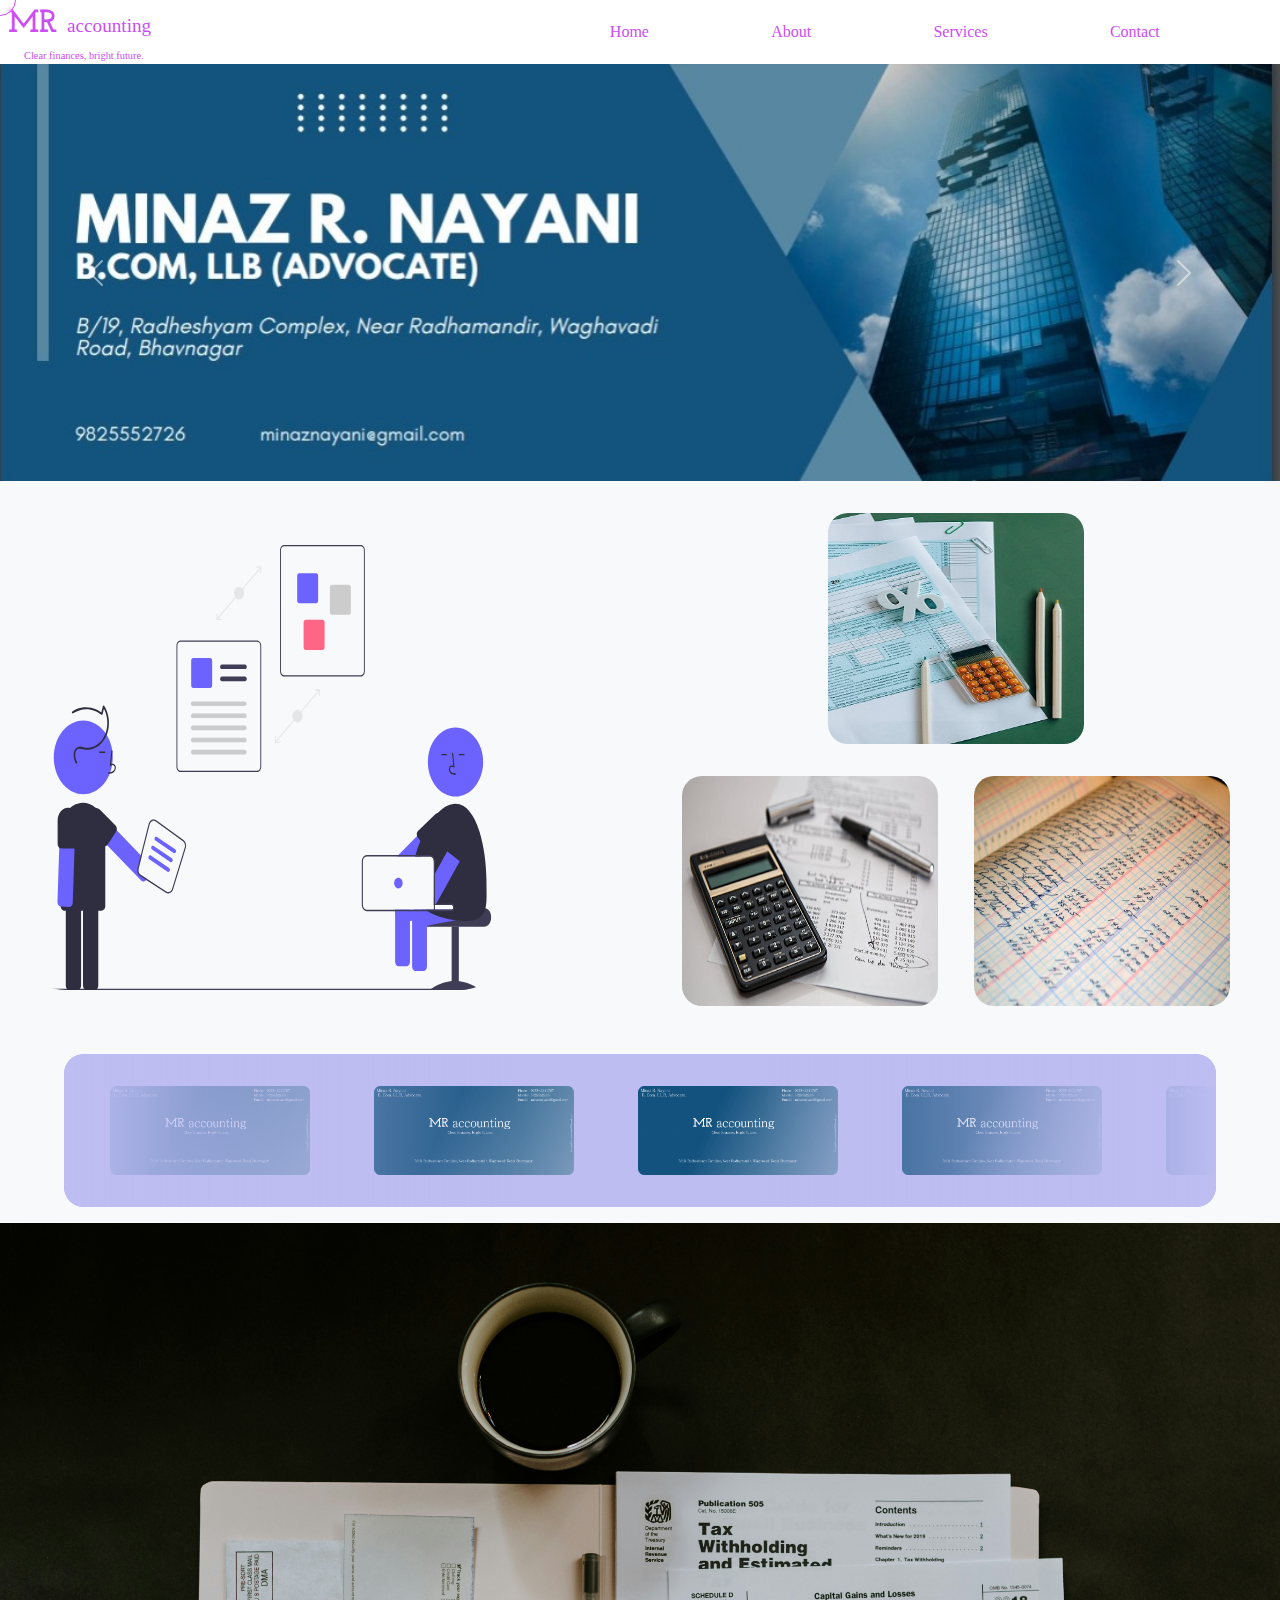
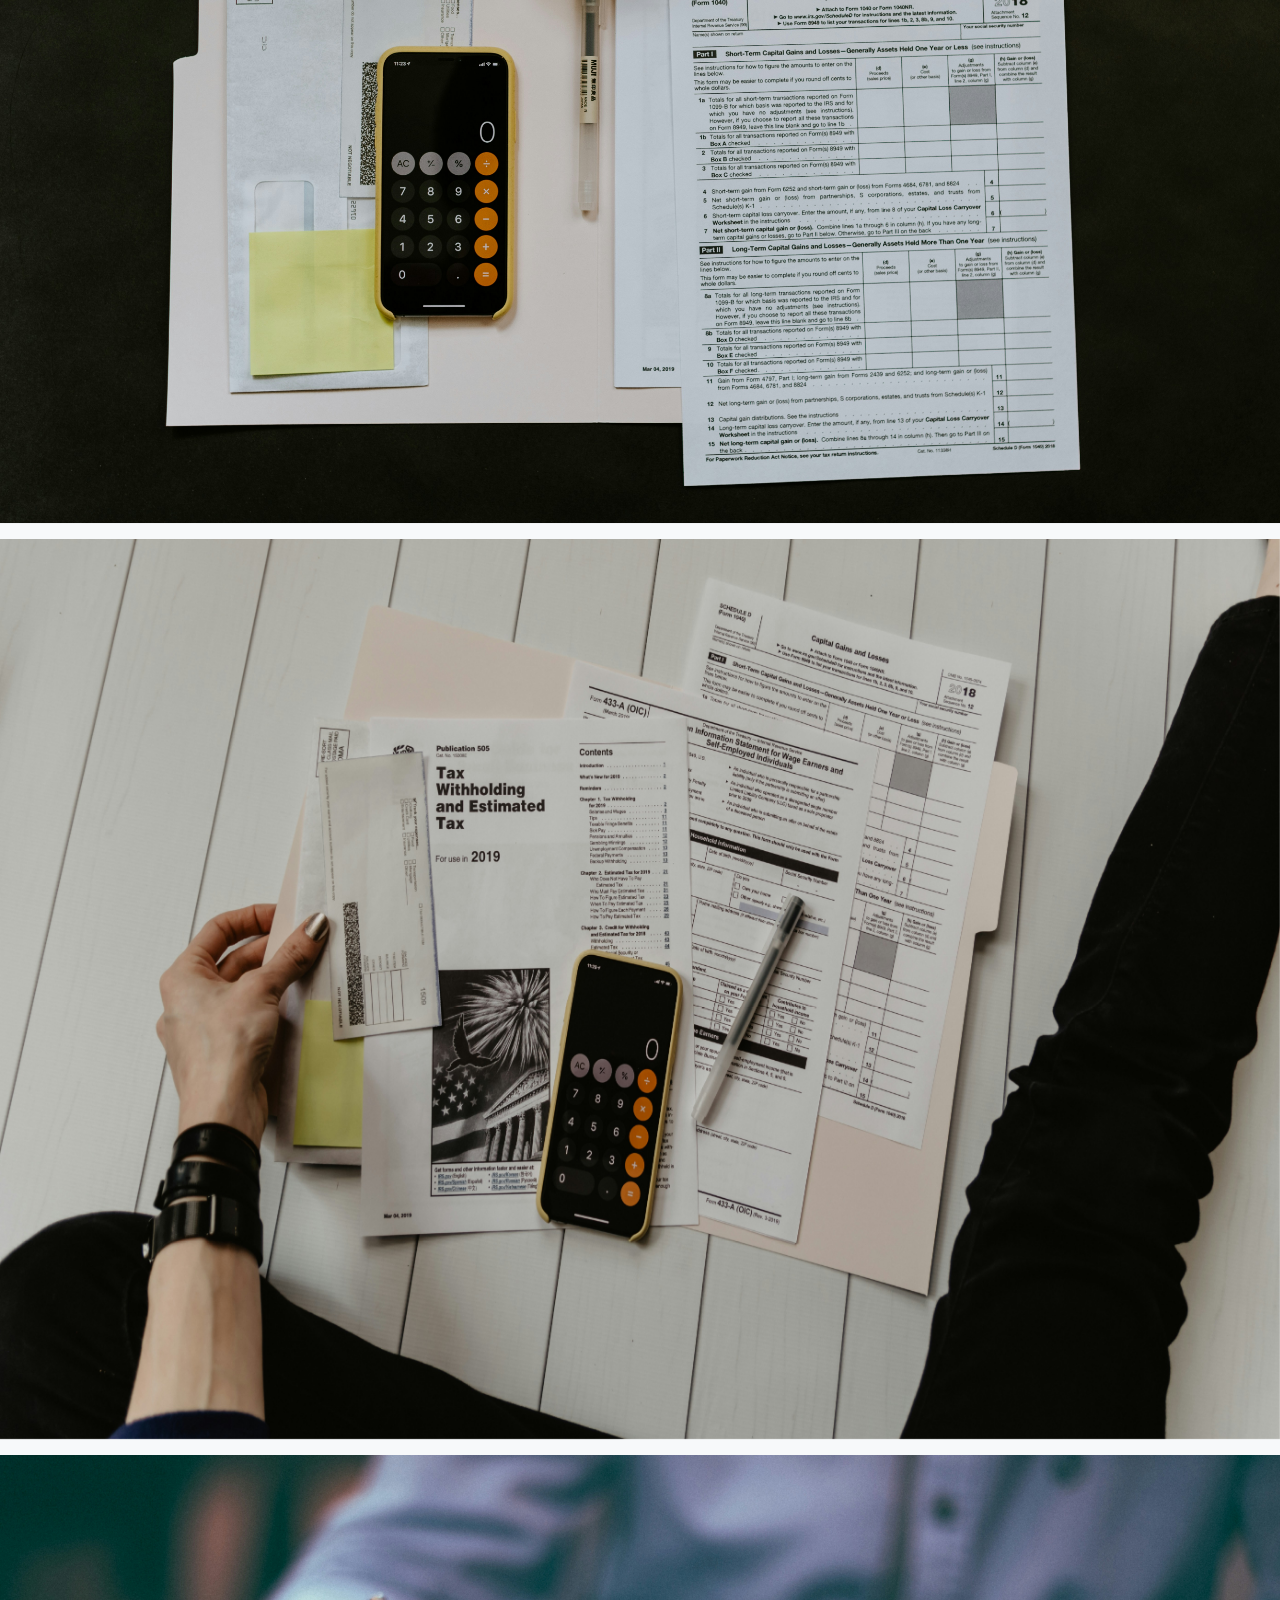
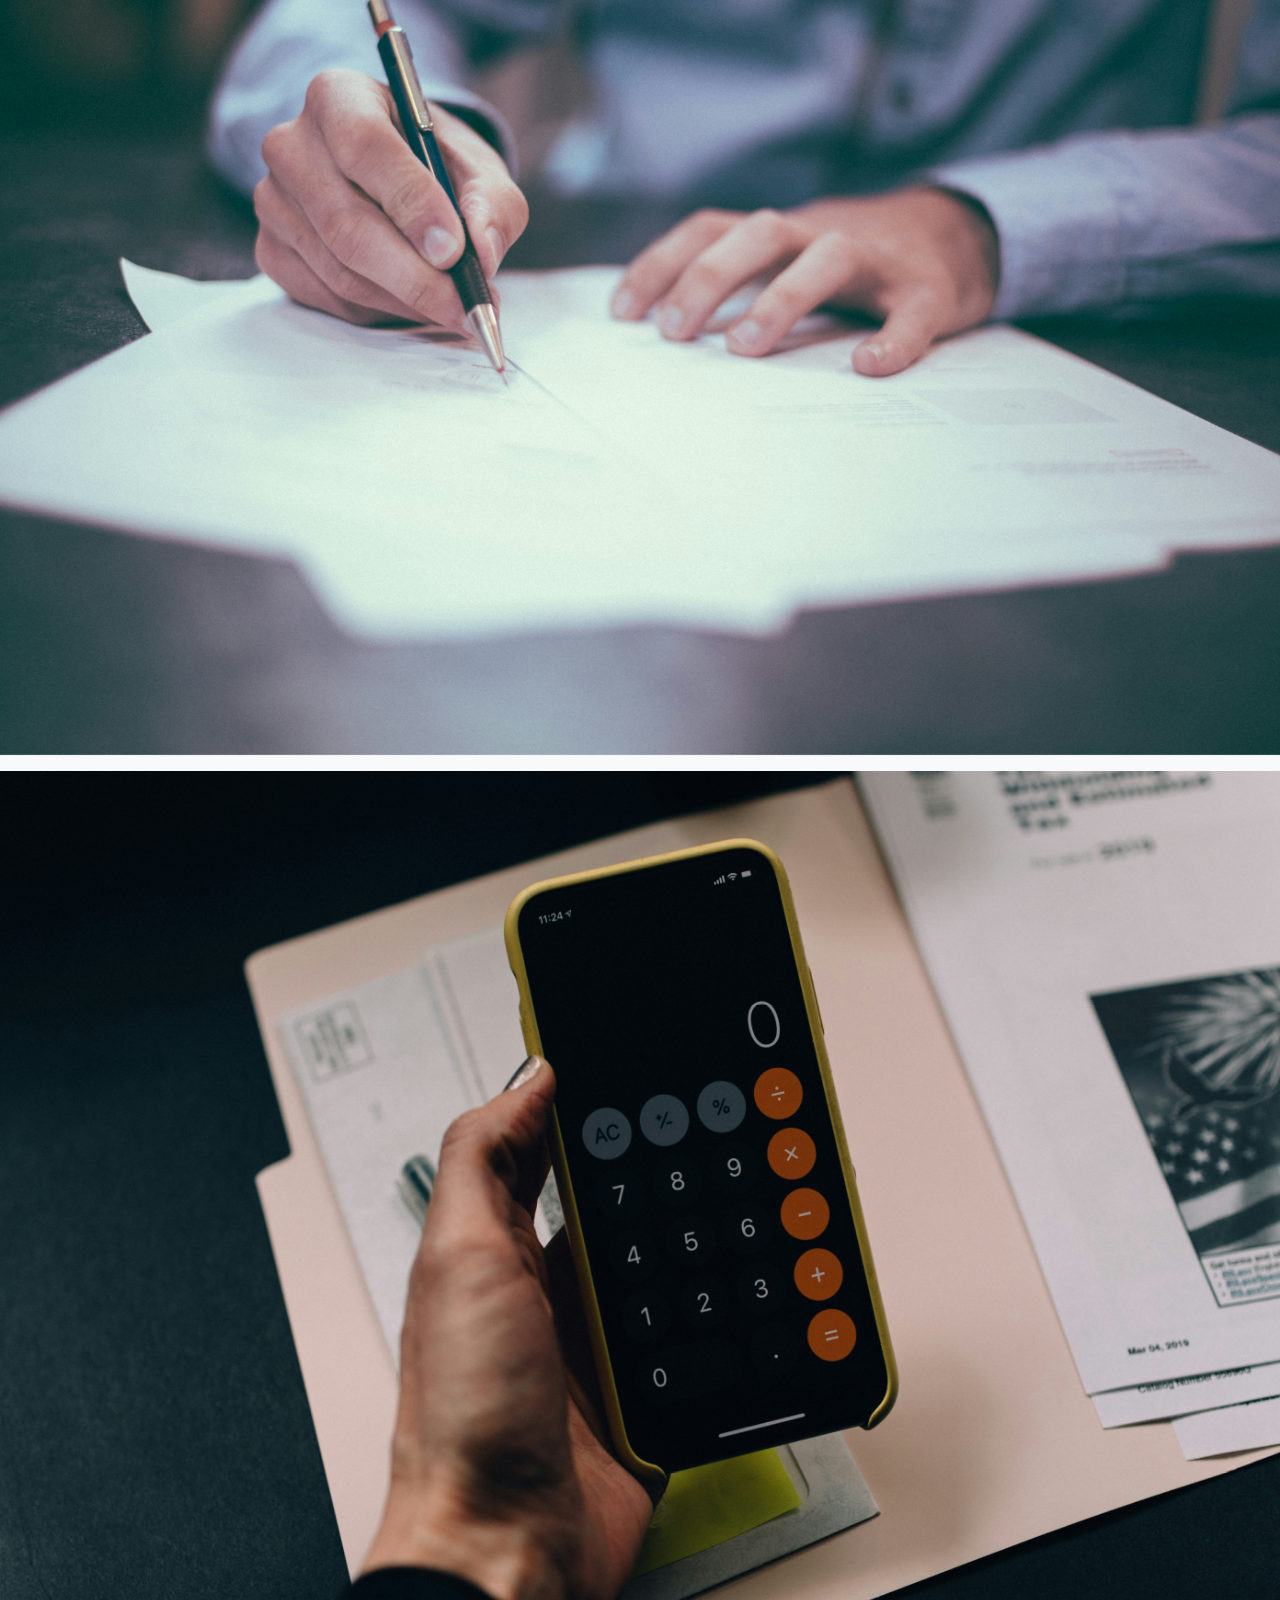
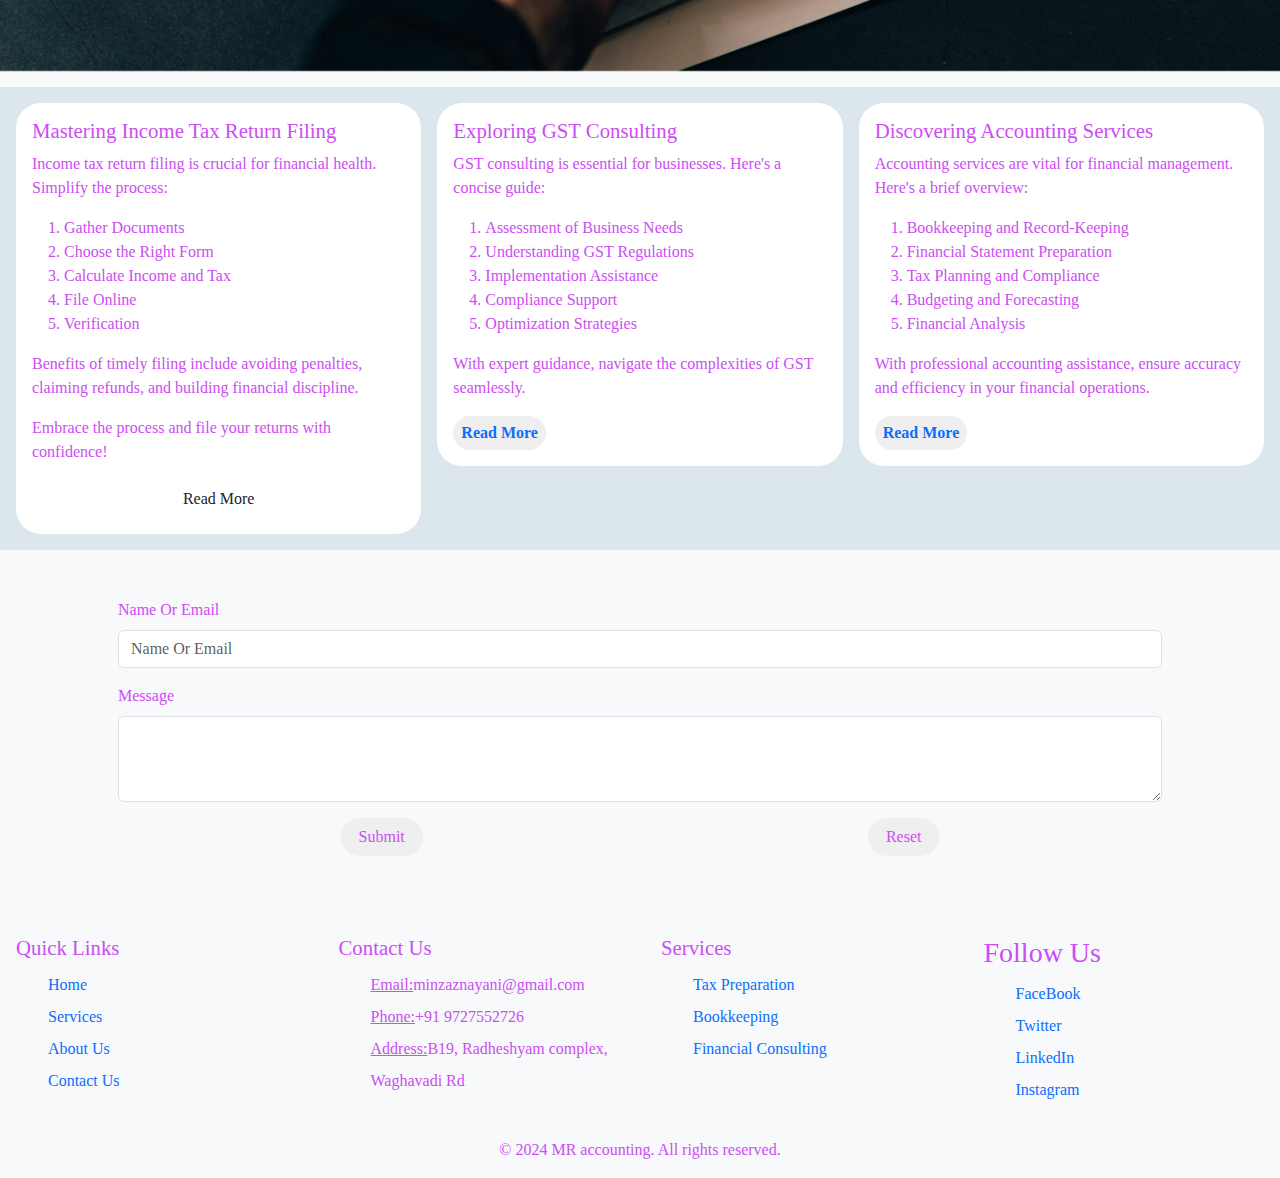
<file: index.html>
<!DOCTYPE html>
<html lang="en">
  <head>
    <meta charset="UTF-8" />
    <meta name="viewport" content="width=device-width, initial-scale=1.0" />
    <title>MR-Accounts</title>
    <link
      href="https://cdn.jsdelivr.net/npm/bootstrap@5.3.3/dist/css/bootstrap.min.css"
      rel="stylesheet"
      integrity="sha384-QWTKZyjpPEjISv5WaRU9OFeRpok6YctnYmDr5pNlyT2bRjXh0JMhjY6hW+ALEwIH"
      crossorigin="anonymous"
    />

    <!-- nav font-family -->
    <link rel="preconnect" href="https://fonts.googleapis.com" />
    <link rel="preconnect" href="https://fonts.gstatic.com" crossorigin />
    <link
      href="https://fonts.googleapis.com/css2?family=Josefin+Slab:ital,wght@0,100..700;1,100..700&family=Nanum+Myeongjo&display=swap"
      rel="stylesheet"
    />

    <link rel="stylesheet" href="style.css" />
    <link rel="stylesheet" href="firstPage.css" />

  </head>
  <body>

    <!-- * cursor -->
    <div class="cursor" ></div>

    <!-- * navbar -->
    <nav class="nav">
      <div class="left-logo">
        <div class="upper-logo">
          <span class="mr"> MR </span>
          <span class="accounts"> accounting </span>
        </div>
        <div class="lower-logo">Clear finances, bright future.</div>
      </div>

      <div class="right-links">
        <a href="#">Home </a>
        <a href="#">About </a>
        <a href="#">Services </a>
        <a href="#">Contact </a>
      </div>
      <button id="toggleNav" class="toggleNav"></button>
    </nav>

    <main>

      <!-- * Slider -->
        <div id="carouselExampleFade" class="carousel slide carousel-fade" >
            <div class="carousel-inner">
              <div class="carousel-item active">
                <img src="img/officeBanner.jpeg" class="d-block w-100" alt="...">
              </div>
              <div class="carousel-item">
                <img src="img/taxImage1.jpg" class="d-block w-100" alt="...">
              </div>
              <div class="carousel-item">
                <img src="img/Trust-Registration-under-IT-Act.jpg" class="d-block w-100" alt="...">
              </div>
              <div class="carousel-item">
                <img src="img/trustCard.jpg" class="d-block w-100" alt="...">
              </div>
            </div>
            <button class="carousel-control-prev" type="button" data-bs-target="#carouselExampleFade" data-bs-slide="prev">
              <span class="carousel-control-prev-icon" aria-hidden="true"></span>
              <span class="visually-hidden">Previous</span>
            </button>
            <button class="carousel-control-next" type="button" data-bs-target="#carouselExampleFade" data-bs-slide="next">
              <span class="carousel-control-next-icon" aria-hidden="true"></span>
              <span class="visually-hidden">Next</span>
            </button>
        </div>

        <!-- --------------------------------------------- -->
        <div class="main-service">
          <div class="left-main-service">
            <!-- * svg  -->
            <svg  viewBox="0 0 551 498" fill="none" xmlns="http://www.w3.org/2000/svg">
              <g id="undraw_informed_decision_p2lh 1">
              <path id="Vector_6" d="M536.883 498H26.9204C26.8238 498 26.7282 497.977 26.6389 497.931C26.5496 497.885 26.4684 497.817 26.4 497.732C26.3316 497.647 26.2774 497.545 26.2404 497.434C26.2033 497.322 26.1843 497.202 26.1843 497.082C26.1843 496.961 26.2033 496.841 26.2404 496.729C26.2774 496.618 26.3316 496.516 26.4 496.431C26.4684 496.346 26.5496 496.278 26.6389 496.232C26.7282 496.186 26.8238 496.163 26.9204 496.163H536.883C537.078 496.163 537.265 496.26 537.402 496.432C537.54 496.604 537.617 496.838 537.617 497.082C537.617 497.325 537.54 497.559 537.402 497.731C537.265 497.903 537.078 498 536.883 498Z" fill="#3F3D56"/>
              <g id="hand">
              <path id="Vector_7" d="M139.289 368.765C138.322 368.14 137.563 367.108 137.146 365.85C136.728 364.592 136.68 363.19 137.008 361.892L140.516 347.923L139.492 346.858L112.573 318.989L94.5859 300.369L92.3977 298.101C91.5794 297.253 90.5255 296.847 89.4678 296.971C88.4101 297.096 87.4352 297.741 86.7575 298.764L80.9568 307.542C80.6205 308.049 80.3674 308.634 80.2119 309.263C80.0565 309.892 80.0018 310.553 80.0511 311.209C80.1003 311.865 80.2525 312.502 80.4989 313.084C80.7453 313.666 81.081 314.181 81.4869 314.6L99.8134 333.576L101.897 335.728L139.912 375.082C140.615 375.813 141.497 376.221 142.41 376.238C143.324 376.255 144.215 375.88 144.935 375.175C145.134 374.981 145.316 374.761 145.478 374.519C145.504 374.488 145.529 374.454 145.552 374.419L146.285 373.308L139.289 368.765Z" fill="#6C63FF"/>
              <path id="Vector_8" d="M111.279 313.636L95.0608 297.029C93.902 295.842 92.5677 294.952 91.1341 294.41C89.7004 293.868 88.1955 293.685 86.7052 293.87C85.2149 294.056 83.7685 294.608 82.4486 295.493C81.1286 296.378 79.9609 297.58 79.0121 299.03C78.0634 300.48 77.3522 302.15 76.9191 303.944C76.486 305.738 76.3396 307.621 76.4881 309.486C76.788 313.252 78.2713 316.715 80.6116 319.113L96.8297 335.72C97.5441 336.452 98.4388 336.853 99.3622 336.854C100.286 336.856 101.181 336.458 101.897 335.728C102.11 335.521 102.303 335.283 102.47 335.018L111.84 320.694C112.171 320.192 112.421 319.612 112.573 318.989C112.804 318.037 112.804 317.02 112.574 316.067C112.343 315.115 111.893 314.269 111.279 313.636Z" fill="#2F2E41"/>
              <path id="Vector_9" d="M187.284 329.896L156.789 307.812C156.03 307.263 155.181 306.934 154.307 306.85C153.432 306.766 152.553 306.928 151.736 307.326C150.918 307.724 150.182 308.346 149.582 309.147C148.982 309.948 148.534 310.908 148.27 311.955L139.492 346.858L135.831 361.429C135.416 363.073 135.479 364.848 136.008 366.44C136.536 368.032 137.498 369.339 138.722 370.13L145.478 374.519L167.521 388.828C168.355 389.371 169.281 389.654 170.221 389.653C170.915 389.651 171.604 389.497 172.255 389.198L172.299 389.175C173.069 388.807 173.768 388.24 174.352 387.512C174.937 386.784 175.392 385.91 175.689 384.948L189.817 338.86C190.321 337.233 190.342 335.435 189.877 333.791C189.413 332.146 188.493 330.765 187.284 329.896ZM188.664 338.312L174.536 384.4C174.301 385.16 173.941 385.849 173.479 386.424C173.017 386.998 172.463 387.444 171.855 387.733L171.824 387.748C171.219 388.027 170.575 388.146 169.932 388.097C169.289 388.048 168.661 387.832 168.088 387.463L146.285 373.308L139.289 368.765C138.322 368.14 137.563 367.108 137.146 365.85C136.728 364.592 136.68 363.19 137.008 361.892L140.516 347.923L149.442 312.417C149.651 311.592 150.006 310.836 150.48 310.205C150.953 309.573 151.534 309.083 152.179 308.769C152.824 308.456 153.517 308.327 154.207 308.392C154.897 308.457 155.567 308.715 156.167 309.147L186.661 331.231C187.617 331.916 188.344 333.007 188.712 334.307C189.079 335.606 189.062 337.027 188.664 338.312Z" fill="#3F3D56"/>
              <path id="Vector_10" d="M177.053 344.663C176.744 344.663 176.44 344.566 176.169 344.38L155.827 330.496C155.398 330.201 155.08 329.705 154.943 329.117C154.805 328.529 154.86 327.897 155.094 327.36C155.328 326.822 155.723 326.423 156.193 326.249C156.662 326.075 157.167 326.141 157.598 326.433L177.94 340.317C178.301 340.563 178.586 340.953 178.75 341.425C178.914 341.897 178.948 342.423 178.846 342.922C178.744 343.42 178.513 343.862 178.188 344.177C177.863 344.493 177.464 344.664 177.053 344.663Z" fill="#6C63FF"/>
              <path id="Vector_11" d="M173.354 354.691C173.045 354.691 172.741 354.593 172.47 354.408L152.128 340.523C151.699 340.228 151.381 339.733 151.244 339.145C151.107 338.557 151.161 337.925 151.396 337.387C151.63 336.85 152.025 336.45 152.494 336.277C152.964 336.103 153.469 336.169 153.899 336.46L174.241 350.345C174.602 350.591 174.887 350.981 175.051 351.453C175.215 351.924 175.249 352.451 175.147 352.949C175.046 353.448 174.814 353.889 174.489 354.205C174.165 354.52 173.765 354.691 173.354 354.691Z" fill="#6C63FF"/>
              <path id="Vector_12" d="M170.272 365.49C169.963 365.49 169.659 365.392 169.388 365.207L149.046 351.322C148.617 351.027 148.299 350.532 148.162 349.944C148.025 349.356 148.079 348.724 148.313 348.186C148.548 347.649 148.943 347.249 149.412 347.076C149.881 346.902 150.387 346.968 150.817 347.259L171.159 361.144C171.52 361.39 171.805 361.78 171.969 362.252C172.133 362.723 172.167 363.25 172.065 363.748C171.963 364.247 171.732 364.688 171.407 365.004C171.082 365.319 170.683 365.49 170.272 365.49Z" fill="#6C63FF"/>
              </g>
              <g id="file2">
              <path id="Vector_13" d="M385.387 146.976H299.872C298.642 146.975 297.464 146.363 296.595 145.275C295.725 144.188 295.237 142.713 295.235 141.175V5.8017C295.237 4.26353 295.725 2.78886 296.595 1.70121C297.464 0.613556 298.642 0.00174962 299.872 0H385.387C386.616 0.00175981 387.795 0.61357 388.664 1.70122C389.533 2.78887 390.022 4.26353 390.023 5.8017V141.175C390.022 142.713 389.533 144.188 388.664 145.275C387.795 146.363 386.616 146.975 385.387 146.976ZM299.872 1.28927C298.915 1.29061 297.999 1.76646 297.323 2.61241C296.647 3.45837 296.267 4.60534 296.265 5.8017V141.175C296.267 142.371 296.647 143.518 297.323 144.364C297.999 145.21 298.915 145.686 299.872 145.687H385.387C386.343 145.686 387.26 145.21 387.936 144.364C388.612 143.518 388.992 142.371 388.993 141.175V5.8017C388.992 4.60534 388.612 3.45837 387.936 2.61241C387.26 1.76646 386.343 1.29061 385.387 1.28927H299.872Z" fill="#3F3D56"/>
              <path id="Vector_14" d="M335.516 65.0704H316.692C316.077 65.0696 315.488 64.7637 315.053 64.2198C314.619 63.676 314.374 62.9387 314.374 62.1696V34.3732C314.374 33.6041 314.619 32.8668 315.053 32.3229C315.488 31.7791 316.077 31.4732 316.692 31.4724H335.516C336.13 31.4732 336.72 31.7791 337.154 32.3229C337.589 32.8668 337.833 33.6041 337.834 34.3732V62.1696C337.833 62.9387 337.589 63.676 337.154 64.2198C336.72 64.7637 336.13 65.0696 335.516 65.0704Z" fill="#6C63FF"/>
              <path id="Vector_15" d="M372.092 77.9631H353.268C352.653 77.9622 352.064 77.6563 351.629 77.1125C351.195 76.5687 350.95 75.8313 350.95 75.0622V47.2659C350.95 46.4968 351.195 45.7594 351.629 45.2156C352.064 44.6718 352.653 44.3659 353.268 44.365H372.092C372.706 44.3659 373.295 44.6718 373.73 45.2156C374.165 45.7594 374.409 46.4968 374.41 47.2659V75.0622C374.409 75.8313 374.165 76.5687 373.73 77.1125C373.295 77.6563 372.706 77.9622 372.092 77.9631Z" fill="#CCCCCC"/>
              <path id="Vector_16" d="M342.728 117.286H323.904C323.29 117.285 322.7 116.979 322.266 116.435C321.831 115.891 321.587 115.154 321.586 114.385V86.5885C321.587 85.8194 321.831 85.0821 322.266 84.5382C322.7 83.9944 323.29 83.6885 323.904 83.6877H342.728C343.342 83.6885 343.932 83.9944 344.366 84.5382C344.801 85.0821 345.045 85.8194 345.046 86.5885V114.385C345.045 115.154 344.801 115.891 344.366 116.435C343.932 116.979 343.342 117.285 342.728 117.286Z" fill="#FF6584"/>
              </g>
              <g id="file1">
              <path id="Vector_17" d="M273.839 110.386C273.483 109.33 272.888 108.427 272.126 107.79C271.365 107.152 270.471 106.808 269.555 106.8H184.038C182.809 106.8 181.63 107.412 180.761 108.499C179.892 109.587 179.403 111.062 179.403 112.6V247.973C179.403 249.511 179.892 250.986 180.761 252.074C181.63 253.161 182.809 253.773 184.038 253.774H269.555C270.784 253.772 271.962 253.16 272.831 252.072C273.7 250.985 274.188 249.511 274.19 247.973V112.6C274.192 111.84 274.073 111.088 273.839 110.386ZM273.161 247.973C273.16 249.17 272.779 250.316 272.103 251.162C271.427 252.008 270.511 252.484 269.555 252.486H184.038C183.082 252.485 182.165 252.01 181.489 251.164C180.812 250.318 180.432 249.17 180.432 247.973V112.6C180.433 111.404 180.814 110.257 181.49 109.411C182.166 108.565 183.082 108.089 184.038 108.088H269.555C270.275 108.091 270.978 108.363 271.574 108.869C272.17 109.374 272.633 110.091 272.902 110.926C272.954 111.093 273 111.263 273.037 111.435C273.119 111.815 273.161 112.207 273.161 112.6V247.973Z" fill="#3F3D56"/>
              <path id="Vector_18" d="M255.99 138.761H230.232C229.686 138.761 229.162 138.49 228.775 138.006C228.389 137.523 228.172 136.867 228.172 136.183C228.172 135.499 228.389 134.843 228.775 134.36C229.162 133.876 229.686 133.604 230.232 133.604H255.99C256.537 133.604 257.061 133.876 257.447 134.36C257.834 134.843 258.051 135.499 258.051 136.183C258.051 136.867 257.834 137.523 257.447 138.006C257.061 138.49 256.537 138.761 255.99 138.761Z" fill="#3F3D56"/>
              <path id="Vector_19" d="M255.99 152.299H230.232C229.686 152.299 229.162 152.027 228.775 151.544C228.389 151.06 228.172 150.404 228.172 149.72C228.172 149.036 228.389 148.381 228.775 147.897C229.162 147.413 229.686 147.142 230.232 147.142H255.99C256.537 147.142 257.061 147.413 257.447 147.897C257.834 148.381 258.051 149.036 258.051 149.72C258.051 150.404 257.834 151.06 257.447 151.544C257.061 152.027 256.537 152.299 255.99 152.299Z" fill="#3F3D56"/>
              <path id="Vector_20" d="M217.016 160.007H198.192C197.578 160.006 196.988 159.7 196.554 159.156C196.119 158.613 195.875 157.875 195.874 157.106V129.31C195.875 128.541 196.119 127.803 196.554 127.259C196.988 126.716 197.578 126.41 198.192 126.409H217.016C217.631 126.41 218.22 126.716 218.654 127.259C219.089 127.803 219.333 128.541 219.334 129.31V157.106C219.333 157.875 219.089 158.613 218.654 159.156C218.22 159.7 217.631 160.006 217.016 160.007Z" fill="#6C63FF"/>
              <path id="Vector_21" d="M255.812 180.018H197.599C197.328 180.019 197.06 179.952 196.81 179.823C196.559 179.694 196.332 179.504 196.14 179.264C195.948 179.025 195.796 178.74 195.692 178.427C195.588 178.114 195.535 177.778 195.535 177.439C195.535 177.1 195.588 176.765 195.692 176.452C195.796 176.139 195.948 175.854 196.14 175.615C196.332 175.375 196.559 175.185 196.81 175.056C197.06 174.927 197.328 174.86 197.599 174.861H255.812C256.357 174.862 256.881 175.134 257.266 175.618C257.652 176.101 257.869 176.756 257.869 177.439C257.869 178.123 257.652 178.778 257.266 179.261C256.881 179.745 256.357 180.017 255.812 180.018Z" fill="#CCCCCC"/>
              <path id="Vector_22" d="M255.812 193.555H197.599C197.328 193.556 197.06 193.49 196.81 193.36C196.559 193.231 196.332 193.041 196.14 192.802C195.948 192.562 195.796 192.278 195.692 191.965C195.588 191.651 195.535 191.316 195.535 190.977C195.535 190.638 195.588 190.302 195.692 189.989C195.796 189.676 195.948 189.391 196.14 189.152C196.332 188.912 196.559 188.723 196.81 188.593C197.06 188.464 197.328 188.398 197.599 188.398H255.812C256.358 188.398 256.882 188.67 257.269 189.153C257.655 189.637 257.872 190.293 257.872 190.977C257.872 191.661 257.655 192.317 257.269 192.8C256.882 193.284 256.358 193.555 255.812 193.555Z" fill="#CCCCCC"/>
              <path id="Vector_23" d="M255.812 207.093H197.599C197.328 207.093 197.06 207.027 196.81 206.898C196.559 206.768 196.332 206.578 196.14 206.339C195.948 206.099 195.796 205.815 195.692 205.502C195.588 205.189 195.535 204.853 195.535 204.514C195.535 204.175 195.588 203.839 195.692 203.526C195.796 203.213 195.948 202.929 196.14 202.689C196.332 202.45 196.559 202.26 196.81 202.131C197.06 202.001 197.328 201.935 197.599 201.936H255.812C256.358 201.936 256.882 202.207 257.269 202.691C257.655 203.174 257.872 203.83 257.872 204.514C257.872 205.198 257.655 205.854 257.269 206.337C256.882 206.821 256.358 207.093 255.812 207.093Z" fill="#CCCCCC"/>
              <path id="Vector_24" d="M255.812 220.63H197.599C197.328 220.631 197.06 220.564 196.81 220.435C196.559 220.306 196.332 220.116 196.14 219.876C195.948 219.637 195.796 219.352 195.692 219.039C195.588 218.726 195.535 218.39 195.535 218.051C195.535 217.712 195.588 217.377 195.692 217.064C195.796 216.75 195.948 216.466 196.14 216.227C196.332 215.987 196.559 215.797 196.81 215.668C197.06 215.539 197.328 215.472 197.599 215.473H255.812C256.358 215.473 256.882 215.745 257.269 216.228C257.655 216.712 257.872 217.368 257.872 218.051C257.872 218.735 257.655 219.391 257.269 219.875C256.882 220.358 256.358 220.63 255.812 220.63Z" fill="#CCCCCC"/>
              <path id="Vector_25" d="M255.812 234.167H197.599C197.328 234.168 197.06 234.102 196.81 233.972C196.559 233.843 196.332 233.653 196.14 233.414C195.948 233.174 195.796 232.89 195.692 232.577C195.588 232.263 195.535 231.928 195.535 231.589C195.535 231.25 195.588 230.914 195.692 230.601C195.796 230.288 195.948 230.003 196.14 229.764C196.332 229.524 196.559 229.334 196.81 229.205C197.06 229.076 197.328 229.01 197.599 229.01H255.812C256.357 229.011 256.881 229.284 257.266 229.767C257.652 230.25 257.869 230.906 257.869 231.589C257.869 232.272 257.652 232.927 257.266 233.41C256.881 233.894 256.357 234.166 255.812 234.167Z" fill="#CCCCCC"/>
              </g>
              <g id="Group 1">
              <path id="Vector_26" d="M523.487 405.983H488.961C488.961 406.494 488.799 406.985 488.51 407.346C488.221 407.708 487.829 407.911 487.42 407.911H453.529C453.05 408.362 452.614 408.88 452.229 409.454C451.07 411.183 450.437 413.369 450.441 415.625V417.168C450.441 419.725 451.254 422.176 452.698 423.984C454.143 425.792 456.103 426.809 458.146 426.81H523.487C525.53 426.807 527.489 425.791 528.933 423.983C530.378 422.175 531.19 419.724 531.192 417.168V415.625C531.189 413.069 530.377 410.618 528.932 408.811C527.488 407.003 525.53 405.986 523.487 405.983Z" fill="#3F3D56"/>
              <path id="Vector_27" d="M495.128 426.427H487.115V497.391H495.128V426.427Z" fill="#3F3D56"/>
              <path id="Vector_28" d="M517.936 497.039C517.936 498.122 505.793 497.458 490.813 497.458C475.834 497.458 463.691 498.122 463.691 497.039C463.691 495.956 475.834 487.364 490.813 487.364C505.793 487.364 517.936 495.956 517.936 497.039Z" fill="#3F3D56"/>
              <path id="Vector_29" d="M521.977 408.204L520.633 397.683C520.463 396.357 519.879 395.17 519.01 394.382C518.141 393.594 517.057 393.269 515.997 393.479L502.134 396.248L478.39 400.992L470.666 402.535H487.42C487.829 402.535 488.221 402.738 488.51 403.1C488.799 403.462 488.961 403.952 488.961 404.463V405.983C488.961 406.494 488.799 406.985 488.51 407.346C488.221 407.708 487.829 407.911 487.42 407.911H444.782C444.187 408.26 443.672 408.79 443.284 409.454C442.956 409.994 442.719 410.611 442.588 411.269C442.457 411.927 442.434 412.611 442.52 413.28L442.902 416.273L443.364 419.906L443.864 423.809C444.033 425.132 444.615 426.316 445.482 427.103C446.349 427.889 447.429 428.214 448.487 428.005L459.502 425.807L491.273 419.459L518.617 413.997C519.675 413.782 520.621 413.052 521.25 411.967C521.88 410.882 522.141 409.529 521.977 408.204Z" fill="#6C63FF"/>
              <path id="Vector_30" d="M458.658 409.454C458.253 408.781 457.715 408.249 457.098 407.911H445.312C444.692 408.247 444.153 408.779 443.746 409.454C443.198 410.333 442.901 411.417 442.902 412.532V471.317C442.903 472.656 443.329 473.94 444.086 474.887C444.843 475.834 445.869 476.367 446.94 476.369H455.465C456.535 476.367 457.561 475.834 458.318 474.887C459.075 473.94 459.501 472.656 459.502 471.317V412.532C459.503 411.417 459.206 410.333 458.658 409.454Z" fill="#6C63FF"/>
              <path id="Vector_31" d="M484.313 309.332L484.233 309.201L478.944 301.048C478.663 300.61 478.323 300.237 477.94 299.945C477.736 299.772 477.517 299.633 477.286 299.528C476.949 299.359 476.594 299.25 476.232 299.204C475.99 299.172 475.747 299.167 475.505 299.189C475.5 299.189 475.495 299.192 475.492 299.196C474.675 299.272 473.896 299.659 473.261 300.307L462.406 311.322L448.456 325.484L427.639 346.619L426.123 348.162H452.463L453.985 346.619L459.022 341.505L459.379 341.15L483.703 316.459L483.722 316.444C484.222 315.94 484.618 315.291 484.874 314.554C485.043 314.071 485.152 313.559 485.195 313.034C485.251 312.375 485.202 311.708 485.05 311.073C484.899 310.437 484.649 309.846 484.313 309.332Z" fill="#6C63FF"/>
              <path id="Vector_32" d="M484.233 309.201C483.893 307.122 483.138 305.185 482.039 303.57C480.943 301.942 479.531 300.694 477.94 299.945C477.693 299.829 477.453 299.721 477.206 299.636C476.65 299.429 476.081 299.279 475.505 299.189C475.5 299.189 475.495 299.192 475.492 299.196C472.899 298.821 470.29 299.723 468.219 301.711L449.442 319.668C449.044 320.114 448.721 320.656 448.493 321.262C448.265 321.868 448.138 322.524 448.117 323.193C448.088 323.979 448.204 324.763 448.456 325.484C448.518 325.646 448.585 325.808 448.659 325.962C448.803 326.276 448.977 326.566 449.177 326.826L452.185 331.053L459.182 340.873L459.379 341.15L459.829 341.791C460.187 342.282 460.619 342.68 461.1 342.962C461.582 343.244 462.103 343.404 462.634 343.433C463.164 343.463 463.695 343.361 464.194 343.133C464.693 342.906 465.152 342.557 465.543 342.107L481.736 320.339C482.578 319.209 483.245 317.894 483.703 316.459C484.443 314.157 484.627 311.633 484.233 309.201Z" fill="#2F2E41"/>
              <path id="Vector_33" d="M491.392 281.269C508.456 281.269 522.288 263.96 522.288 242.607C522.288 221.255 508.456 203.945 491.392 203.945C474.328 203.945 460.496 221.255 460.496 242.607C460.496 263.96 474.328 281.269 491.392 281.269Z" fill="#6C63FF"/>
              <path id="Vector_34" d="M502.979 402.882L502.134 396.248L501.635 392.353C501.465 391.029 500.882 389.843 500.014 389.057C499.146 388.27 498.064 387.946 497.005 388.157L474.549 392.638L468.459 393.857L467.226 394.104V402.535H487.42C487.829 402.535 488.221 402.738 488.51 403.1C488.799 403.462 488.961 403.952 488.961 404.463V405.983C488.961 406.494 488.799 406.985 488.51 407.346C488.221 407.708 487.829 407.911 487.42 407.911H423.516C423.516 407.927 423.522 407.942 423.522 407.958L423.904 410.95L424.865 418.479C425.035 419.802 425.617 420.986 426.484 421.773C427.351 422.559 428.431 422.884 429.489 422.675L440.504 420.477L442.902 419.999L443.364 419.906L459.502 416.682L470.481 414.483L487.901 411.004L488.16 410.95L499.619 408.667C500.677 408.455 501.624 407.727 502.254 406.643C502.884 405.559 503.144 404.206 502.979 402.882Z" fill="#6C63FF"/>
              <path id="Vector_35" d="M526 374C526 405.518 530.884 424.881 491.433 419.482C491.377 419.474 491.328 419.466 491.273 419.459C484.236 418.589 477.277 416.924 470.481 414.483C466.949 413.193 463.516 411.51 460.223 409.454C459.447 408.96 458.701 408.444 457.967 407.911H487.42C487.829 407.911 488.221 407.708 488.51 407.346C488.799 406.985 488.961 406.494 488.961 405.983V404.463C488.961 403.952 488.799 403.462 488.51 403.1C488.221 402.738 487.829 402.535 487.42 402.535H467.226V353.816C467.224 352.317 466.748 350.88 465.901 349.82C465.054 348.761 463.906 348.164 462.708 348.162H446.28C446.422 347.653 446.563 347.136 446.718 346.619C448.259 341.283 450.085 336.083 452.185 331.053C455.062 324.069 458.486 317.46 462.406 311.322C465.135 307.045 468.2 303.12 471.553 299.605C477.736 293.218 484.467 289.269 491.297 289.269C516.484 289.269 526 342.482 526 374Z" fill="#2F2E41"/>
              <path id="Vector_36" d="M492.041 256.937L492.073 255.492C489.925 255.417 488.032 255.249 486.609 253.948C486.205 253.558 485.874 253.064 485.636 252.5C485.399 251.935 485.262 251.313 485.234 250.677C485.209 250.288 485.256 249.896 485.371 249.534C485.487 249.171 485.668 248.847 485.9 248.586C486.844 247.587 488.364 247.911 489.472 248.546L490.427 249.094L488.595 232.342L487.451 232.538L489.01 246.788C488.372 246.492 487.685 246.4 487.011 246.522C486.338 246.643 485.699 246.973 485.154 247.482C484.787 247.883 484.5 248.384 484.313 248.947C484.127 249.51 484.047 250.12 484.08 250.727C484.114 251.583 484.297 252.419 484.616 253.177C484.935 253.935 485.383 254.596 485.928 255.115C487.756 256.787 490.132 256.87 492.041 256.937Z" fill="#2F2E41"/>
              <path id="Vector_37" d="M481.794 233.767H475.576V235.211H481.794V233.767Z" fill="#2F2E41"/>
              <path id="Vector_38" d="M501.422 233.767H495.204V235.211H501.422V233.767Z" fill="#2F2E41"/>
              <path id="Vector_39" d="M509.759 320.386L507.312 318.257L502.757 314.3C501.876 313.537 500.789 313.243 499.736 313.482C498.682 313.721 497.746 314.472 497.135 315.572L482.285 342.315L468.459 367.215L467.226 369.436V402.535H467.337C468.298 402.416 469.193 401.868 469.858 400.992C470.001 400.809 470.131 400.61 470.247 400.398L474.549 392.638L485.183 373.486L496.204 353.646L497.252 351.757L510.764 327.42C510.838 327.291 510.906 327.157 510.968 327.019C511.029 326.887 511.085 326.75 511.134 326.61C511.521 325.535 511.596 324.324 511.345 323.187C511.094 322.05 510.533 321.059 509.759 320.386Z" fill="#6C63FF"/>
              <path id="Vector_40" d="M509.802 309.803C509.367 309.444 508.909 309.13 508.434 308.861C506.328 307.654 503.954 307.39 501.711 308.115C499.468 308.84 497.493 310.509 496.118 312.842L482.088 336.646C481.806 337.213 481.617 337.844 481.532 338.503C481.447 339.162 481.468 339.835 481.593 340.484C481.718 341.133 481.945 341.745 482.261 342.283C482.576 342.821 482.974 343.275 483.432 343.619L496.204 353.646L496.364 353.77L497.005 354.271C497.922 354.965 499.021 355.176 500.062 354.858C501.103 354.54 502.001 353.719 502.559 352.574L512.465 327.968L512.632 327.559L512.638 327.551L513.248 326.016C514.361 323.255 514.625 320.078 513.99 317.089C513.355 314.1 511.865 311.507 509.802 309.803Z" fill="#2F2E41"/>
              <path id="Vector_41" d="M423.904 407.911V465.987C423.905 467.326 424.331 468.61 425.088 469.557C425.845 470.504 426.871 471.037 427.941 471.039H436.466C437.537 471.037 438.563 470.504 439.32 469.557C440.077 468.61 440.503 467.326 440.504 465.987V407.911H423.904Z" fill="#6C63FF"/>
              <path id="Vector_42" d="M487.42 400.992H468.459V353.816C468.457 351.908 467.851 350.079 466.773 348.73C465.694 347.38 464.233 346.621 462.708 346.619H392.392C390.866 346.62 389.403 347.378 388.324 348.727C387.244 350.077 386.637 351.907 386.635 353.816V402.257C386.637 404.167 387.244 405.997 388.324 407.346C389.403 408.695 390.866 409.454 392.392 409.454H487.42C487.519 409.454 487.611 409.446 487.704 409.439C487.79 409.431 487.876 409.408 487.962 409.392C488.591 409.233 489.157 408.807 489.564 408.185C489.97 407.564 490.193 406.786 490.194 405.983V404.463C490.194 403.543 489.902 402.66 489.381 402.009C488.861 401.358 488.156 400.992 487.42 400.992ZM487.42 407.911H392.392C391.193 407.911 390.044 407.315 389.196 406.255C388.347 405.195 387.87 403.757 387.868 402.257V353.816C387.87 352.316 388.347 350.878 389.196 349.818C390.044 348.758 391.193 348.163 392.392 348.162H462.708C463.906 348.164 465.054 348.761 465.901 349.82C466.748 350.88 467.224 352.317 467.226 353.816V402.535H487.42C487.829 402.535 488.221 402.738 488.51 403.1C488.799 403.462 488.961 403.952 488.961 404.463V405.983C488.961 406.494 488.799 406.985 488.51 407.346C488.221 407.708 487.829 407.911 487.42 407.911Z" fill="#3F3D56"/>
              <path id="Vector_43" d="M427.548 383.969C430.166 383.969 432.288 381.314 432.288 378.037C432.288 374.761 430.166 372.106 427.548 372.106C424.93 372.106 422.807 374.761 422.807 378.037C422.807 381.314 424.93 383.969 427.548 383.969Z" fill="#6C63FF"/>
              <path id="Vector_44" d="M75.2012 278.722C93.4213 278.722 108.192 260.239 108.192 237.44C108.192 214.64 93.4213 196.157 75.2012 196.157C56.9811 196.157 42.2108 214.64 42.2108 237.44C42.2108 260.239 56.9811 278.722 75.2012 278.722Z" fill="#6C63FF"/>
              <path id="Vector_45" d="M68.7701 392.739H59.6719C58.6095 392.74 57.591 393.269 56.8398 394.209C56.0886 395.149 55.6661 396.423 55.6651 397.753V492.637C55.6661 493.967 56.0886 495.241 56.8398 496.181C57.591 497.121 58.6095 497.65 59.6719 497.651H68.7701C69.8325 497.65 70.851 497.121 71.6022 496.181C72.3534 495.241 72.7759 493.967 72.7769 492.637V397.753C72.7759 396.423 72.3534 395.149 71.6022 394.209C70.851 393.269 69.8325 392.74 68.7701 392.739Z" fill="#2F2E41"/>
              <path id="Vector_46" d="M87.9963 392.739H78.8981C77.8357 392.74 76.8172 393.269 76.066 394.209C75.3148 395.149 74.8923 396.423 74.8913 397.753V492.637C74.8923 493.967 75.3148 495.241 76.066 496.181C76.8172 497.121 77.8357 497.65 78.8981 497.651H87.9963C88.5225 497.651 89.0436 497.521 89.5297 497.269C90.0158 497.017 90.4575 496.648 90.8296 496.183C91.2017 495.717 91.4968 495.164 91.6981 494.556C91.8995 493.948 92.0031 493.296 92.0031 492.637V397.753C92.0031 397.094 91.8995 396.442 91.6981 395.834C91.4968 395.225 91.2017 394.673 90.8296 394.207C90.4575 393.742 90.0158 393.372 89.5297 393.12C89.0435 392.868 88.5225 392.739 87.9963 392.739Z" fill="#2F2E41"/>
              <path id="Vector_47" d="M94.5859 300.369C91.3975 295.213 87.0007 291.433 82.0107 289.558C77.0207 287.683 71.6872 287.807 66.7563 289.912C61.8254 292.018 57.5438 295.999 54.5106 301.3C51.4774 306.601 49.8443 312.956 49.8398 319.475V403.507C49.8373 403.763 49.8539 404.018 49.8892 404.271C50.0355 405.556 50.5473 406.733 51.3309 407.584C52.1144 408.436 53.117 408.905 54.1548 408.906H95.4985C96.6421 408.903 97.7383 408.334 98.547 407.322C99.3557 406.31 99.8111 404.938 99.8134 403.507V319.475C99.8211 312.555 97.9812 305.831 94.5859 300.369Z" fill="#2F2E41"/>
              <path id="Vector_48" d="M103.061 255.689L103.027 254.146C105.32 254.066 107.342 253.886 108.861 252.497C109.292 252.081 109.646 251.554 109.9 250.951C110.153 250.348 110.299 249.684 110.329 249.004C110.356 248.589 110.306 248.171 110.183 247.784C110.059 247.397 109.866 247.05 109.619 246.771C108.61 245.706 106.987 246.051 105.804 246.729L104.784 247.315L106.74 229.426L107.962 229.636L106.298 244.852C107.905 244.261 109.395 244.515 110.415 245.593C110.806 246.021 111.114 246.557 111.312 247.158C111.511 247.759 111.597 248.409 111.561 249.058C111.525 249.972 111.33 250.865 110.989 251.674C110.649 252.483 110.171 253.189 109.589 253.743C107.636 255.528 105.099 255.617 103.061 255.689Z" fill="#2F2E41"/>
              <path id="Vector_49" d="M99.6837 230.948H93.0439V232.491H99.6837V230.948Z" fill="#2F2E41"/>
              <path id="Vector_50" d="M65.5279 301.557C65.172 301.07 64.7424 300.677 64.2641 300.401C63.7858 300.124 63.2683 299.969 62.7417 299.945L55.5727 299.574L53.6554 299.474C52.594 299.42 51.5587 299.894 50.7764 300.794C49.9942 301.693 49.5288 302.944 49.4823 304.272L48.3481 338.458L46.3448 399.079C46.3039 400.344 46.6463 401.582 47.3036 402.545C47.9608 403.507 48.8843 404.124 49.8892 404.271C49.9879 404.286 50.0803 404.294 50.179 404.301L55.6652 404.587L59.2713 404.772C59.5601 404.788 59.8494 404.765 60.1342 404.703C60.8873 404.534 61.5865 404.101 62.1499 403.453C62.5386 403.008 62.8526 402.47 63.0738 401.872C63.2949 401.273 63.4188 400.625 63.4382 399.966L63.6786 392.739L65.4479 339.276L66.582 305.159C66.6262 303.831 66.2471 302.535 65.5279 301.557Z" fill="#6C63FF"/>
              <path id="Vector_51" d="M60.276 294.075C59.5098 293.872 58.7288 293.771 57.9457 293.774C54.9224 293.778 52.0239 295.283 49.886 297.958C47.7482 300.634 46.5455 304.261 46.5419 308.044V334.27C46.5436 335.1 46.7094 335.917 47.0246 336.648C47.3397 337.379 47.7944 338.001 48.3481 338.458C48.7996 338.83 49.3073 339.082 49.8398 339.199C50.0735 339.255 50.3108 339.283 50.5487 339.284H65.3428C65.3779 339.285 65.4131 339.283 65.4478 339.276C66.4913 339.243 67.4832 338.701 68.212 337.766C68.9408 336.83 69.349 335.576 69.3496 334.27V308.044C69.3462 304.767 68.443 301.59 66.7911 299.047C65.1392 296.504 62.839 294.748 60.276 294.075Z" fill="#2F2E41"/>
              <path id="Vector_52" d="M66.9303 244.429C65.2125 240.838 63.868 236.881 64.5061 232.626C65.076 228.826 67.2612 225.867 70.4033 225.479C72.2955 225.245 74.1787 225.877 76.0269 226.289C77.5418 226.622 79.0813 226.747 80.6179 226.661C83.7098 226.485 86.7407 225.523 89.526 223.835C92.3531 222.179 94.8642 219.785 96.8904 216.814C98.9166 213.843 100.411 210.363 101.273 206.609C103.148 198.067 101.756 188.368 97.3028 181.415L98.8482 180.904L96.836 189.176C96.7968 189.346 96.7274 189.502 96.6329 189.633C96.5385 189.765 96.4215 189.867 96.2908 189.934C96.1601 190 96.019 190.029 95.8782 190.018C95.7374 190.006 95.6005 189.955 95.4777 189.868C91.8309 186.984 87.7539 185.058 83.4941 184.206C79.2344 183.354 74.8807 183.593 70.6972 184.91C68.3333 185.653 66.05 186.752 63.8974 188.183C62.8471 188.882 61.9117 186.885 62.964 186.185C67.0072 183.545 71.4362 181.96 75.9831 181.524C80.53 181.088 85.1004 181.811 89.4176 183.649C91.8763 184.697 94.2246 186.115 96.4111 187.87L95.0528 188.561L97.065 180.289C97.1098 180.095 97.194 179.92 97.3091 179.779C97.4243 179.638 97.5666 179.538 97.7222 179.486C97.8778 179.435 98.0414 179.435 98.1971 179.486C98.3527 179.537 98.4951 179.638 98.6104 179.778C100.681 183.066 102.199 186.844 103.072 190.885C103.945 194.926 104.156 199.146 103.69 203.291C103.241 207.377 102.106 211.298 100.361 214.797C98.6159 218.295 96.2994 221.293 93.5635 223.593C90.8304 225.901 87.7585 227.509 84.5257 228.322C81.2929 229.135 77.9632 229.138 74.7295 228.33C72.9198 227.895 70.8674 227.272 69.0917 228.22C68.4476 228.609 67.8799 229.17 67.4289 229.864C66.9778 230.559 66.6544 231.369 66.4817 232.237C65.4755 236.504 67.1876 240.555 68.9366 244.103L66.9303 244.429Z" fill="#2F2E41"/>
              <path id="Vector_53" d="M338.658 161.761L289.908 219.84L290.619 220.774L339.369 162.695L338.658 161.761Z" fill="#E6E6E6"/>
              <path id="Vector_54" d="M289.453 221.27L295.641 221.179L295.63 219.888L290.549 219.965L290.86 213.619L289.83 213.542L289.453 221.27Z" fill="#E6E6E6"/>
              <path id="Vector_55" d="M339.822 161.262L339.446 168.991L338.417 168.914L338.727 162.568L333.647 162.644L333.636 161.355L339.822 161.262Z" fill="#E6E6E6"/>
              <path id="Vector_56" d="M314.639 198.358C317.768 198.358 320.305 195.183 320.305 191.267C320.305 187.351 317.768 184.176 314.639 184.176C311.509 184.176 308.972 187.351 308.972 191.267C308.972 195.183 311.509 198.358 314.639 198.358Z" fill="#E6E6E6"/>
              <path id="Vector_57" d="M273.318 24.4593L224.567 82.5383L225.278 83.4721L274.028 25.3932L273.318 24.4593Z" fill="#E6E6E6"/>
              <path id="Vector_58" d="M224.112 83.9683L230.3 83.8773L230.289 82.5868L225.208 82.6632L225.519 76.318L224.49 76.2401L224.112 83.9683Z" fill="#E6E6E6"/>
              <path id="Vector_59" d="M274.481 23.9606L274.105 31.6896L273.076 31.6125L273.386 25.2666L268.306 25.3429L268.295 24.0532L274.481 23.9606Z" fill="#E6E6E6"/>
              <path id="Vector_60" d="M249.298 61.0566C252.427 61.0566 254.964 57.8819 254.964 53.9656C254.964 50.0494 252.427 46.8747 249.298 46.8747C246.168 46.8747 243.631 50.0494 243.631 53.9656C243.631 57.8819 246.168 61.0566 249.298 61.0566Z" fill="#E6E6E6"/>
              </g>
              <path id="Vector_61" d="M468.44 401.81H467.208V408.752H468.44V401.81Z" fill="#3F3D56"/>
              </g>
            </svg> 
        
          </div>

          <div class="right-main-service">

            <div class="main-right-top-img">
              <img src="img/accountIMG1.jpg" alt="">
            </div>
            
            <div class="left-main-service">
              <img src="img/accountIMG2.jpg" alt="">
              <img src="img/accountIMG3.jpg" alt="">
            </div>

          </div>
        </div>

        <!-- * horizontal scroller  -->
        <div class="logo" >
          <div class="logo-slide" id="firstHalf">
            <img src="card.png" alt="logo ">
            <img src="card.png" alt="logo ">
            <img src="card.png" alt="logo ">
            <img src="card.png" alt="logo ">
            <img src="card.png" alt="logo ">
            <img src="card.png" alt="logo ">
            <img src="card.png" alt="logo ">
            <img src="card.png" alt="logo ">
          </div>

          <div class="logo-slide" id="secondHalf">
            <img src="card.png" alt="logo ">
            <img src="card.png" alt="logo ">
            <img src="card.png" alt="logo ">
            <img src="card.png" alt="logo ">
            <img src="card.png" alt="logo ">
            <img src="card.png" alt="logo ">
            <img src="card.png" alt="logo ">
            <img src="card.png" alt="logo ">
          </div>
        </div>

        <!-- * cards  -->
        <section>
          
          <div class="cards"><img src="img/cardimg1.jpg" alt=""></div>
          <div class="cards"><img src="img/cardimg2.jpg" alt=""></div>
          <div class="cards"><img src="img/cardimg3.jpg" alt=""></div>
          <div class="cards"><img src="img/cardimg4.jpg" alt=""></div>

        </section>

        <!-- * blogs -->
        <div class="blogs">
          <div class="b1">
            <h1>Mastering Income Tax Return Filing</h1>
            <p>Income tax return filing is crucial for financial health. Simplify the process:</p>

            <ol>
              <li>Gather Documents</li>
              <li>Choose the Right Form</li>
              <li>Calculate Income and Tax</li>
              <li>File Online</li>
              <li>Verification</li>
            </ol>

            <p>Benefits of timely filing include avoiding penalties, claiming refunds, and building financial discipline.</p>

            <p>Embrace the process and file your returns with confidence!</p>

            <div class="readMore">
              <!-- <button class="form-control" id="exampleFormControlInput1"> -->
                <input type="button" value="Read More" class="btn form-control" id="exampleFormControlInput1">
                <!-- <a href="#">Read More</a> -->
              <!-- </button> -->
            </div>
          </div>

          <div class="b2">
            <h1>Exploring GST Consulting</h1>

            <p>GST consulting is essential for businesses. Here's a concise guide:</p>

            <ol>
              <li>Assessment of Business Needs</li>
              <li>Understanding GST Regulations</li>
              <li>Implementation Assistance</li>
              <li>Compliance Support</li>
              <li>Optimization Strategies</li>
            </ol>

            <p>With expert guidance, navigate the complexities of GST seamlessly.</p>

            <div class="readMore">
              <button class="rdmore-btn">
                <a href="#">Read More</a>
              </button>
            </div>
          </div>

          <div class="b3">
              <h1>Discovering Accounting Services</h1>

              <p>Accounting services are vital for financial management. Here's a brief overview:</p>

              <ol>
                <li>Bookkeeping and Record-Keeping</li>
                <li>Financial Statement Preparation</li>
                <li>Tax Planning and Compliance</li>
                <li>Budgeting and Forecasting</li>
                <li>Financial Analysis</li>
              </ol>

              <p>With professional accounting assistance, ensure accuracy and efficiency in your financial operations.</p>
              <div class="readMore">
                <button  class="rdmore-btn">
                  <a href="#">Read More</a>
                </button>
              </div>
          </div>
        </div>

        <!-- * form -->
        <div class="container">
          <div class="row">
            <div class="col-12 p-5">
              <form action="">
                <div class="mb-3">
                  <label for="exampleFormControlInput1" class="form-label">Name Or Email</label>
                  <input type="text" class="form-control" id="exampleFormControlInput1" placeholder="Name Or Email">
                </div>
  
                <div class="mb-3">
                  <label for="exampleFormControlTextarea1" class="form-label">Message </label>
                  <textarea class="form-control" id="exampleFormControlTextarea1" rows="3"></textarea>
                </div>
  
                <div class="submit">
                  <input type="submit" value="Submit" class="toggleNav" id="toggleNav" style="display: block !important;">
                  <input type="reset" value="Reset" class="toggleNav" id="toggleNav2" style="display: block !important;">
                </div>
                
              </form>
            </div>
          </div>
        </div>
    </main>

        <!-- --------------------------------------------- -->

    <footer>
          
          <div class="quickLinks" ">
            <h4>Quick Links</h4>
            <ul>
                <li>
                    <a href="index.html">Home</a>
                </li>
                <li>
                  <a href="#">Services</a>
                </li>
                <li>
                  <a href="#">About Us</a>
                </li>
                <li>
                  <a href="#">Contact Us</a>
                </li>
            </ul>
          </div>
        
          <div class="contactUs" >
            <h4>Contact Us</h4>
            <ul>
                <li><u>Email:</u>minzaznayani@gmail.com</li>
                <li><u>Phone:</u>+91 9727552726</li>
                <li><u>Address:</u>B19, Radheshyam complex, Waghavadi Rd</li>
            </ul>
          </div>
        
          <div class="services">
            <h4>Services</h4>
            <ul>
              <li><a href="#">Tax Preparation</a></li>
              <li><a href="#">Bookkeeping</a></li>
              <li><a href="#">Financial Consulting</a></li>
            </ul>
          </div>
        
          <div class="socialMedia">
            <h3>Follow Us</h3>
            <ul class="social-icons">
                <li><a href="#"><i class="fab fa-facebook"></i>FaceBook</a></li>
                <li><a href="#"><i class="fab fa-twitter"></i>Twitter</a></li>
                <li><a href="#"><i class="fab fa-linkedin"></i>LinkedIn</a></li>
                <li><a href="#"><i class="fab fa-instagram"></i>Instagram</a></li>
            </ul>
          </div>
    </footer>
    <div class="footer-bottom">
      <p class="cpright">&copy; 2024 MR accounting. All rights reserved.</p>
    </div>
    
    <script
      src="https://cdn.jsdelivr.net/npm/bootstrap@5.3.3/dist/js/bootstrap.bundle.min.js"
      integrity="sha384-YvpcrYf0tY3lHB60NNkmXc5s9fDVZLESaAA55NDzOxhy9GkcIdslK1eN7N6jIeHz"
      crossorigin="anonymous"
    ></script>


    <!-- * to make navbar responsive -> toggle - button -->
    <script src="app.js"></script>
  </body>
</html>
</file>
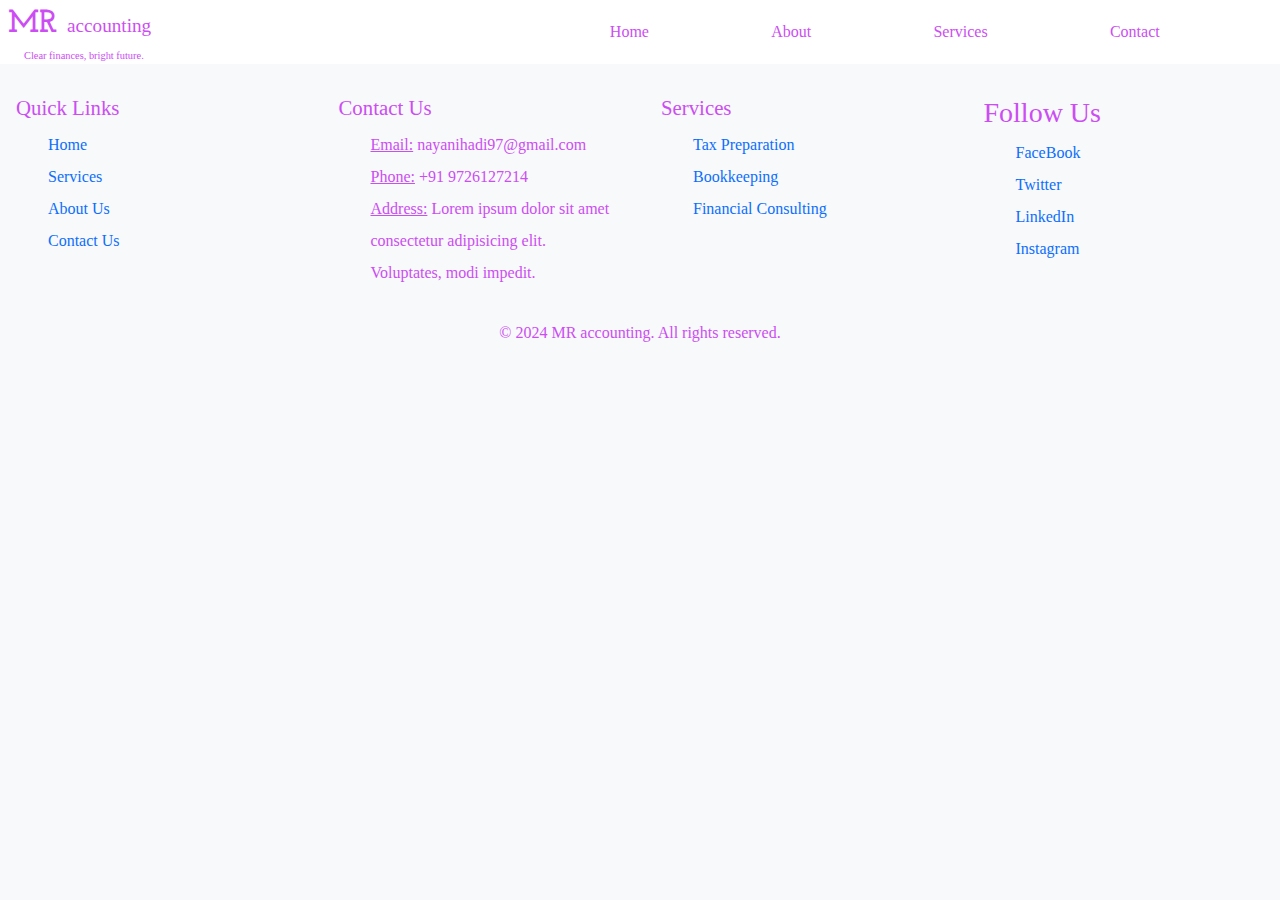
<file: common.html>
<!DOCTYPE html>
<html lang="en">
  <head>
    <meta charset="UTF-8" />
    <meta name="viewport" content="width=device-width, initial-scale=1.0" />
    <title>MR-Accounts</title>
    <link
      href="https://cdn.jsdelivr.net/npm/bootstrap@5.3.3/dist/css/bootstrap.min.css"
      rel="stylesheet"
      integrity="sha384-QWTKZyjpPEjISv5WaRU9OFeRpok6YctnYmDr5pNlyT2bRjXh0JMhjY6hW+ALEwIH"
      crossorigin="anonymous"
    />

    <!-- nav font-family -->
    <link rel="preconnect" href="https://fonts.googleapis.com" />
    <link rel="preconnect" href="https://fonts.gstatic.com" crossorigin />
    <link
      href="https://fonts.googleapis.com/css2?family=Josefin+Slab:ital,wght@0,100..700;1,100..700&family=Nanum+Myeongjo&display=swap"
      rel="stylesheet"
    />

    <link rel="stylesheet" href="style.css" />
  </head>
  <body>
      <!-- navbar -->
      <nav class="nav">
        <div class="left-logo">
          <div class="upper-logo">
            <span class="mr"> MR </span>
            <span class="accounts"> accounting </span>
          </div>
          <div class="lower-logo">Clear finances, bright future.</div>
        </div>

        <div class="right-links">
          <a href="#">Home </a>
          <a href="#">About </a>
          <a href="#">Services </a>
          <a href="#">Contact </a>
        </div>
        <button id="toggleNav" class="toggleNav"></button>
      </nav>


   <footer>
        
        <div class="quickLinks" ">
          <h4>Quick Links</h4>
          <ul>
              <li>
                  <a href="index.html">Home</a>
              </li>
              <li>
                <a href="#">Services</a>
              </li>
              <li>
                <a href="#">About Us</a>
              </li>
              <li>
                <a href="#">Contact Us</a>
              </li>
          </ul>
        </div>
      
        <div class="contactUs" >
          <h4>Contact Us</h4>
          <ul>
              <li><u>Email:</u> nayanihadi97@gmail.com</li>
              <li><u>Phone:</u> +91 9726127214</li>
              <li><u>Address:</u> Lorem ipsum dolor sit amet consectetur adipisicing elit. Voluptates, modi impedit.</li>
          </ul>
        </div>
      
        <div class="services">
          <h4>Services</h4>
          <ul>
            <li><a href="#">Tax Preparation</a></li>
            <li><a href="#">Bookkeeping</a></li>
            <li><a href="#">Financial Consulting</a></li>
          </ul>
        </div>
      
        <div class="socialMedia">
          <h3>Follow Us</h3>
          <ul class="social-icons">
              <li><a href="#"><i class="fab fa-facebook"></i>FaceBook</a></li>
              <li><a href="#"><i class="fab fa-twitter"></i>Twitter</a></li>
              <li><a href="#"><i class="fab fa-linkedin"></i>LinkedIn</a></li>
              <li><a href="#"><i class="fab fa-instagram"></i>Instagram</a></li>
          </ul>
        </div>
  </footer>
      <div class="footer-bottom">
        <p class="cpright">&copy; 2024 MR accounting. All rights reserved.</p>
      </div>
    

    <!-- <div style="height: 3000px; background-color: red">
        <h1>hadi </h1>
      Lorem ipsum dolor sit amet consectetur adipisicing elit. Voluptatibus
      dolore facere itaque quo assumenda. Assumenda et laboriosam esse nostrum.
      Quos sapiente necessitatibus cumque minima quasi distinctio nemo aliquam,
      adipisci ex eius perferendis mollitia eos reprehenderit quibusdam aperiam
      placeat consequuntur nesciunt labore facilis ab expedita numquam. Quod
      quibusdam similique blanditiis commodi ex iure, aliquam beatae voluptate
      quas impedit aut reiciendis id animi debitis temporibus a magnam
      architecto officia quos eveniet. Deserunt aut reprehenderit sunt
      assumenda! Natus harum, saepe blanditiis reiciendis veritatis rem porro
      ad? Repellat ipsum minima veniam esse magni quod fuga? Facilis laborum
      quae quis saepe praesentium sint voluptates error.
    </div> -->

    <script
      src="https://cdn.jsdelivr.net/npm/bootstrap@5.3.3/dist/js/bootstrap.bundle.min.js"
      integrity="sha384-YvpcrYf0tY3lHB60NNkmXc5s9fDVZLESaAA55NDzOxhy9GkcIdslK1eN7N6jIeHz"
      crossorigin="anonymous"
    ></script>


    <!-- to make navbar responsive -> toggle - button -->
    <script>
        const toggleButton = document.getElementById('toggleNav');

        const navLinks = document.querySelector('.right-links');
        document.getElementById('toggleNav').innerHTML = "Hide ";
        toggleButton.addEventListener('click', () => {
            navLinks.classList.toggle('show-nav');
            if (document.getElementById('toggleNav').innerHTML === "show ") {
                document.getElementById('toggleNav').innerHTML = "Hide ";
            }
            else {
                document.getElementById('toggleNav').innerHTML = "show ";
            }
        });
    </script>

  </body>
</html>
</file>
<file: style.css>
/* Responsive adjustments */
@media (max-width: 768px) {
    * {
        font-size: large;
    }
    /* Styles for small screens */
    .nav {
         flex-direction: column; /* Stack items vertically */
        align-items: center;
    }
    .right-links {
        margin-top: 1rem; /* Add spacing between upper and lower sections */
    }
    /* Show or hide navigation links -> toggle - button */
    .right-links.show-nav {
        display: none;
    }
    
    /* toggle nav */
    .toggleNav {
        display: inline;
        margin: 1rem;
        padding: 10px 5px;
    }
    /* footer  */
    
}
@media (min-width: 768px) {
    .toggleNav {
        display: none;
    }
}



* {
    margin: 0;
    padding: 0;
    box-sizing: border-box;
    font-family:'Times New Roman', Times, serif;
    color: #cc4df3;
    /* cursor: none; */
}
body {
    height: 100%;
    width: 100%;
    background-color: #98afbc14;
    overflow-x: hidden;
}

.cursor {
    height: 2rem;
    width: 2rem;
    border-radius: 50%;
    /* background-color: #cc4df3; */
    border: 1.5px solid #cc4df3;
    backdrop-filter: blur(2px);
    position: absolute;
    z-index: 100;

    transform: translate(-50%, -50%);
    transition: all 200ms ease;
    pointer-events: none;
}

nav {
    display: flex;
    align-items: center;
    justify-content: space-between;
    flex-wrap: wrap;
    padding: 0rem 1rem;
    width: 100%;
    /* to make nav bar stiky at top */
    background-color: #fff;
    z-index: 10;
    position: sticky !important;
    top: 0;
}

.left-logo {
    margin-left: .5rem;
}

nav .left-logo .upper-logo .mr {
    font-family: Josefin Slab;
    font-weight: 700;
    font-size: 2rem;
}

nav .left-logo .upper-logo .accounts {
    font-weight: 500;
    font-size: 1.2rem;
}

nav .left-logo .lower-logo {
    font-weight: 100;
    font-size: .65rem;
    margin: 0px 1rem;    
}

nav .right-links {
    width: 60%;
    display: flex;
    justify-content: space-evenly;
    flex-wrap: wrap;
}
nav .right-links a,
.toggleNav {
    text-decoration: none;
    color: #cc4df3;
    font-weight: 500;
    position: relative;
    transition: all 500ms ease;
    padding: 7px 18px;
    max-width: max-content;
    /* border-radius: 999px; */
    border-radius: 50px;
    border: none;
}
nav .right-links a:hover,
.toggleNav:hover {
    background-color: #cc4df3;
    color: white;
}

/* footer  */

footer {
    display: grid;
    grid-template-columns: 1fr 1fr 1fr 1fr;
    gap: 10px;
    margin-top: 1rem;
}
footer h4 {
    font-size: 1.3rem;
}
footer div ul li {
    list-style: none;
}

footer div ul li a {
    text-decoration: none;
}

footer div {
    /* text-align:start; */
    /* background-color: yellow; */
    width: 100%;
    line-height: 2rem;
    padding: 1rem;

}

.cpright {
    display: flex;
    align-items: center;
    justify-content: center;
}

/* footer responsive */
@media screen and (max-width: 770px) {
    footer {
        padding: 0px;
        width: 100%;
        grid-template-columns: 1fr;
    }
    footer div {
        width: 100%;
        margin: auto;
        margin: 1rem 0rem;
        padding: 1rem;
        text-align: center;
    }
    footer>:nth-child(odd) {
        background-color: rgba(164, 230, 245, 0.627);
    }
    footer div ul li {
        text-align:center;
    }
}
</file>
<file: firstPage.css>
/* * Services page */

svg {
  /* width: 90%; */
  width: 80%;
  height: 80%;
  /* margin-top: .5rem; */
  /* background-color: red; */
  border-radius: 50px;
  margin-top: 1rem;
}

#file2,
#file1 {
  fill-opacity: 1;
  animation: files linear 2s infinite alternate-reverse;
}

@keyframes files {
  from {
    transform: translateY(0%);
  }
  to {
    transform: translateY(2%);
  }
}

#hand,
#hand2 {
  animation: hand 2s infinite alternate-reverse;
  transform-origin: 0;
}
@keyframes hand {
  from {
    transform: rotate(0deg);
  }
  to {
    transform: rotate(5deg);
  }
}

.main-service {
  display: grid;
  grid-template-columns: 1fr 1fr;
  align-items: center;
  justify-content: space-between;
  gap: 1rem;
  padding: 1rem;
}

.right-main-service {
  display: flex;
  flex-wrap: wrap;
  align-items: center;
  justify-content: center;
  /* background-color: black; */
  /* padding: 1rem; */

  /* to avoid wrapping without display: flex; */
  white-space: nowrap;
}

.right-main-service > * {
  /* width: calc(80% - 10px); */
}

.main-right-top-img {
  /* height: 100%; */
  width: 100%;
  /* border: 10px solid black; */
  /* border-radius: 50px; */
  /* display: block; */
  text-align: center;
}

.right-main-service > * img {
  height: 18vmax;
  width: 20vmax;
  margin: 1rem;
  border-radius: 20px;
}

/* * horizontal scrole */

.logo {
  background-color: rgb(189, 189, 242);
  overflow-x: hidden;
  border-radius: 20px;
  padding: 2rem 1rem;
  width: 90%;
  margin: auto;
  white-space: nowrap;
  position: relative;
  margin-top: 1rem;
  /* width: 80vw; */
  /* align-self: center; */
}

.logo::before,
.logo::after {
  content: "";
  position: absolute;
  top: 0;
  width: 40%;
  height: 100%;
  z-index: 2;
}

.logo::before {
  left: 0;
  background: linear-gradient(
    to left,
    rgb(0, 0, 0, 0),
    rgb(189, 189, 242)
  ); /** safari browser does not support transparant that's why have to use rgb(0, 0, 0, 0)*/
}

.logo::after {
  right: 0;
  background: linear-gradient(
    to right,
    rgb(0, 0, 0, 0),
    rgb(189, 189, 242)
  ); /** safari browser does not support transparant that's why have to use rgb(0, 0, 0, 0)*/
}

.logo:hover .logo-slide {
  animation-play-state: paused;
}

.logo-slide {
  white-space: nowrap;
  display: inline-block;
  animation: slide 40s linear infinite;
}
@keyframes slide {
  from {
    transform: translateX(0);
  }
  to {
    transform: translateX(-100%);
  }
}

.logo-slide img {
  width: 200px;
  margin: 0 30px;
}

/* * cards  */

main .cards {
  height: 100vh;
  width: 100vw;

  /* * sticky  */
  position: sticky;
  top: 0;
  margin: 1rem 0;
}

main .cards img {
  width: 100%;
  height: 100%;
  display: inline-block;
  /* opacity: 0.2; */
}

.blogs {
  /* margin-top: 10rem; */

  position: relative;
  background-color: #dbe7ec;
  display: grid;
  grid-template-columns: 1fr 1fr 1fr;
  gap: 1rem;
  padding: 1rem 1rem;
  /* height: 1000px; */
  /* background-color: red; */
  margin-top: 1rem;
  display: grid;
  grid-template-columns: 1fr 1fr 1fr;
}

.blogs div h1 {
  font-size: 1.3em;
}
.blogs div p {
  font-size: 1em;
}

.rdmore-btn a {
  text-decoration: none;
}

.rdmore-btn {
  padding: 0.3rem 0.5rem;
  border: none;
  border-radius: 50px;
  transition: all 500ms ease;
  display: block;
  font-weight: bold;
}
.rdmore-btn:hover {
  background-color: #cc4df3;
}
.readMore:hover .rdmore-btn a {
  color: white;
}

.b1,
.b2,
.b3 {
  height: max-content;
  padding: 1rem;
  border-radius: 25px;
  background-color: #fff;
}

.readMore {
  height: 20%;
  /* background-color: rgba(255, 255, 0, 0.283); */
  display: flex;
  align-items: end;
}

/* * contact form  */
.form {
  /* background-color: black; */
  color: white;
  height: 30vh;
  display: grid;
  grid-template-columns: 1fr 1fr;
  gap: 1rem;
  /* background-color: red; */
  background-color: rgba(164, 230, 245, 0.627);

  padding: 1rem;
  margin-top: 1rem;
}

.left-form {
  /* background-color: yellow; */
  height: 100%;
  width: 100%;

  /* display: flex;
  align-items: center;
  justify-content: space-between; */
  display: grid;
  

}
.left-form> * {
  margin: auto;
  width: 50%;
  padding: 0 2rem;
  background-color: yellow;
}

.right-form {
  width: 100%;
  /* background-color: black; */
}

.form input {
  border-radius: 20px;
  padding: 0 0 0 0.4rem;
  border: 1px solid rgb(0, 0, 0, 0);
}

.form textarea {
  border-radius: 20px;
  padding: 0.4rem;
  border: 1px solid rgb(0, 0, 0, 0);

}

.form textarea:focus,
.form input:focus {
  border: 1px solid #cc4df3 ;
  outline: none;
}

.submit {
  display: flex;
  align-items: center;
  justify-content: space-around;
}

@media (max-width: 768px) {
  .main-service {
    display: grid;
    grid-template-columns: 1fr;
    /* background-color: black; */
  }
  .blogs,
  .form {
    grid-template-columns: 1fr;
  }
  .form {
    width: 100vw;
    font-size: 1vmax;
    height: max-content;
  }
  .form .left-form {
    grid-template-columns: 1fr;
  }
  
}
</file>
